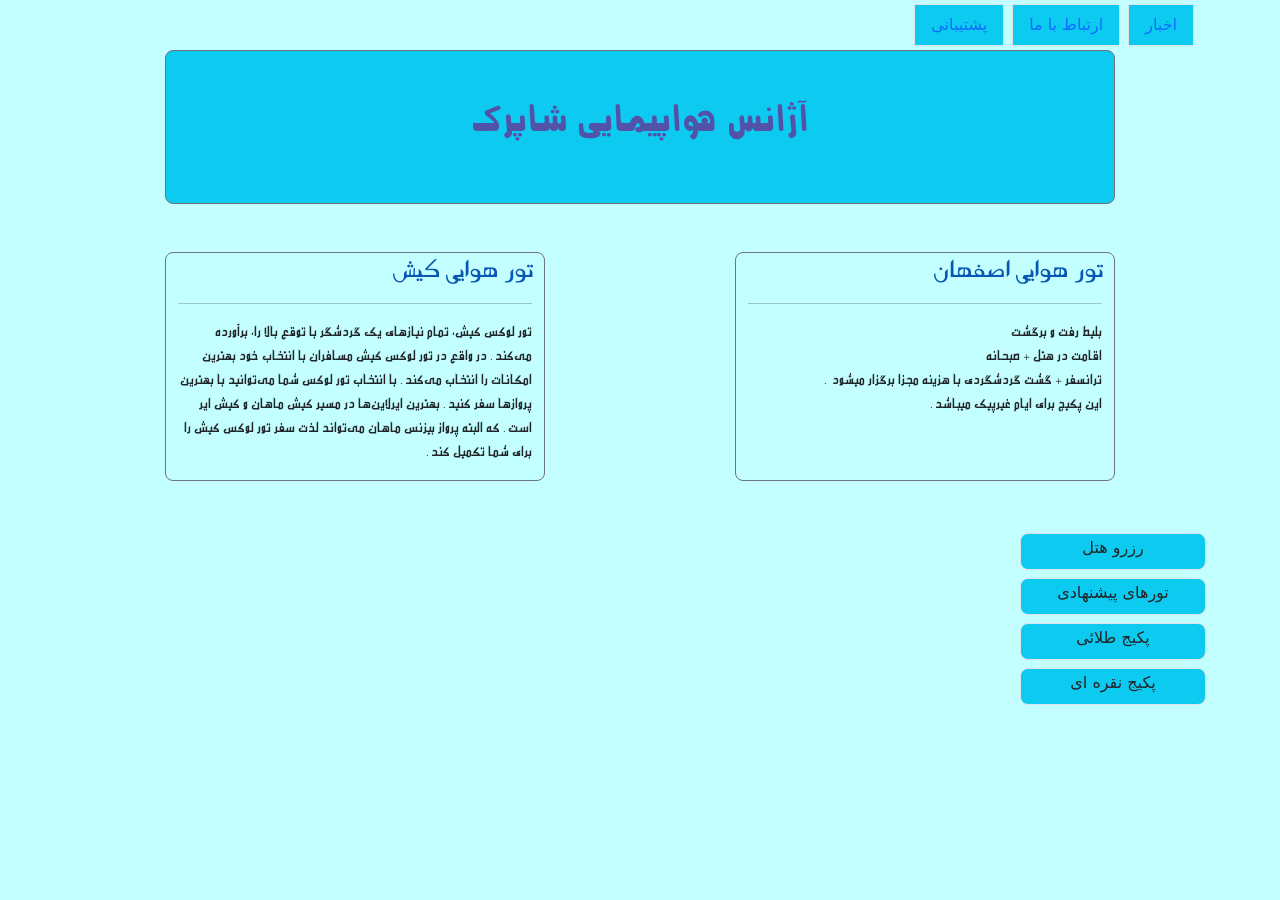
<file: index.html>
<!DOCTYPE html>
<html lang="fa" dir="rtl">

<head>
    <meta charset="UTF-8">
    <meta name="viewport" content="width=device-width, initial-scale=1.0">
    <title>آژانس هواپیمایی شاپرک</title>
</head>
<link href="./page12/Style/css/bootstrap.css" rel="stylesheet">
<link href="./page12/Style/css/bootstrap-grid.css" rel="stylesheet">
<link href="./page12/Style/css/bootstrap.rtl.min.css" rel="stylesheet">
<link href="./page12/Style/css/bootstrap-utilities.css" rel="stylesheet">
<link href="./page12/Style/fonts/font.css" rel="stylesheet">

<body style="background-color: rgba(119, 255, 255, 0.441);">

    <div class="container">
        <div class="row">
            <div class="col-sm-10 ">
                <ul class="nav ">
                    <li class="nav-item border bg-info m-1 ">
                        <a href="News.html" target="_blank" class="nav-link"> اخبار</a>

                    </li>
                    <li class="nav-item border bg-info m-1 mx-1 ">
                        <a href="Contact us.html" target="_blank" class="nav-link"> ارتباط با ما</a>

                    </li>
                    <li class="nav-item border bg-info  m-1 mx-1">
                        <a href="supports.html" target="_blank" class="nav-link">پشتیبانی</a>

                    </li>
                </ul>
            </div>
        </div>







        <div class="row text-center ">
            <div
                class="col-sm-10 border bg-info border-secondary  text-center rounded-3 m-2 p-5  px-auto py-auto mx-auto my-auto">



                <h1
                    style="color: rgb(82, 82, 168); text-align: center;font-family:Bnarm; px-auto mx-auto py-auto my-auto ">
                    آژانس هواپیمایی شاپرک </h1>
            </div>
        </div>

        <div class="row">
            <div class="col-sm-4 border  border-secondary round rounded-3  m-5  px-auto py-auto mx-auto my-auto; ">
                <h3 style=" color: rgb(9, 86, 180); font-family: Abasan;">تور هوایی  اصفهان</h3>
                <hr>
                <p style="font-family: Afsoon;">
                    بلیط رفت و برگشت<br>
                    اقامت در هتل + صبحانه<br>
                    ترانسفر + گشت گردشگردی با هزینه مجزا برگزار میشود .<br>
                    این پکیج برای ایام غیرپیک میباشد.<br>
                </p>
            </div>
            <div class="col-sm-4 border  border-secondary round rounded-3   m-5  px-auto py-auto mx-auto my-auto; ">
                <h3 style=" color: rgb(9, 86, 180); font-family: Abasan;">تور هوایی کیش</h3>
                <hr>
                <p style="font-family: Afsoon;">
                    تور لوکس کیش، تمام نیاز‌های یک گردشگر با توقع بالا را، برآورده می‌کند. در واقع در تور لوکس کیش
                    مسافران
                    با انتخاب خود بهترین امکانات را انتخاب می‌کند. با انتخاب تور لوکس شما می‌توانید با بهترین پرواز‌ها
                    سفر
                    کنید. بهترین ایرلاین‌ها در مسیر کیش ماهان و کیش ایر است. که البته پرواز بیزنس ماهان می‌تواند لذت سفر
                    تور
                    لوکس کیش را برای شما تکمیل کند.
                </p>
            </div>



            <div class="row">

                <div class="col-sm-2 border bg-info text-center m-1 p-1 rounded-3">
                    <h6> رزرو هتل</h6>
                </div>
            </div>
            <div class="row">
                <div class="col-sm-2 border bg-info text-center m-1 p-1 rounded-3">
                    <h6> تورهای پیشنهادی</h6>
                </div>
            </div>
            <div class="row">
                <div class="col-sm-2 border bg-info text-center m-1 p-1 rounded-3">
                    <h6>پکیج طلائی</h6>
                </div>
            </div>
            <div class="row">
                <div class="col-sm-2 border bg-info text-center m-1 p-1 rounded-3">
                    <h6> پکیج نقره ای</h6>
                </div>
            </div>

        </div>
    </div>
</body>

</html>
</file>
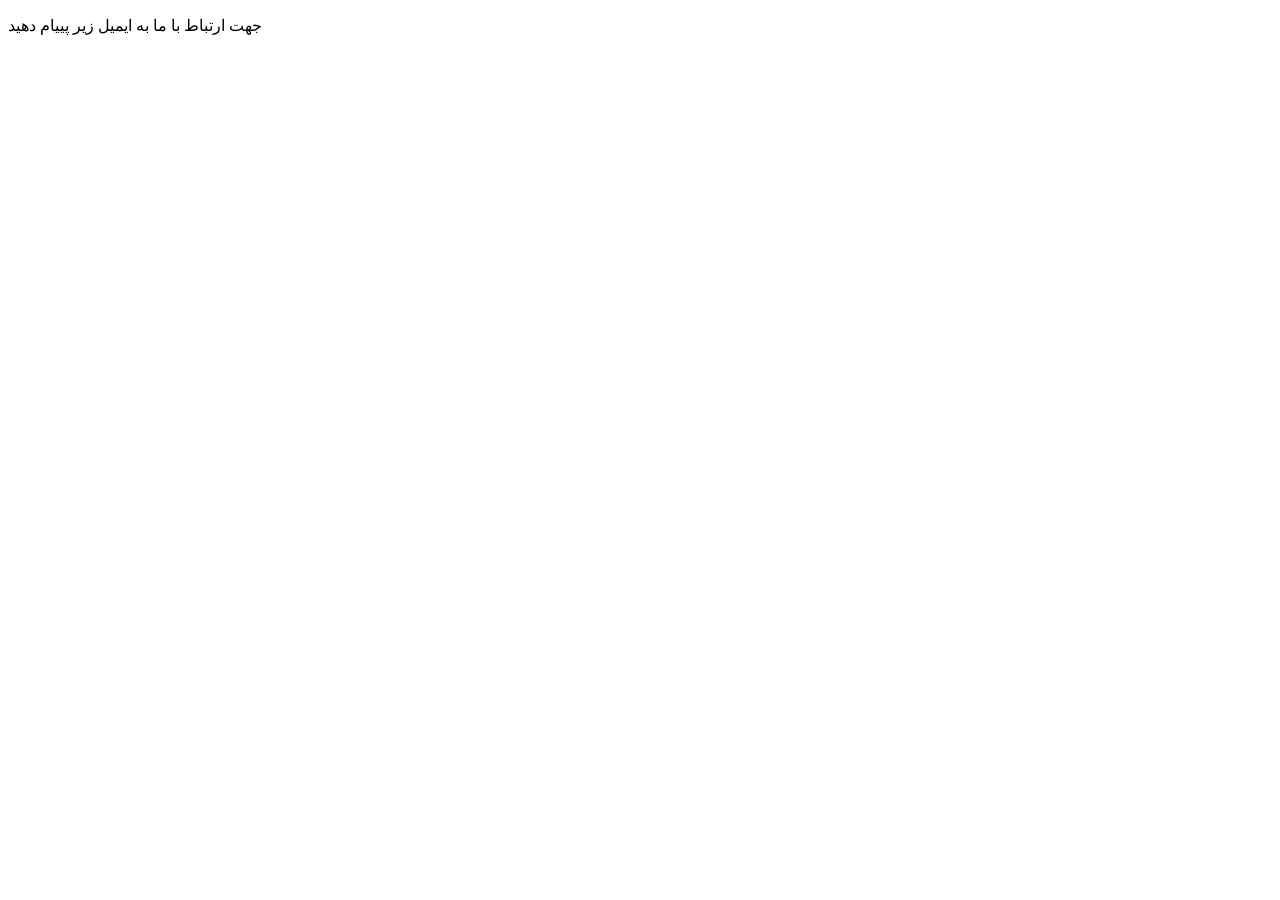
<file: Contact us.html>
<!DOCTYPE html>
<html lang="en">
<head>
    <meta charset="UTF-8">
    <meta name="viewport" content="width=device-width, initial-scale=1.0">
    <title>ارتباط با ما</title>
</head>
<body>
    <p>
        جهت ارتباط با ما به ایمیل زیر پییام دهید
    </p>
</body>
</html>
</file>
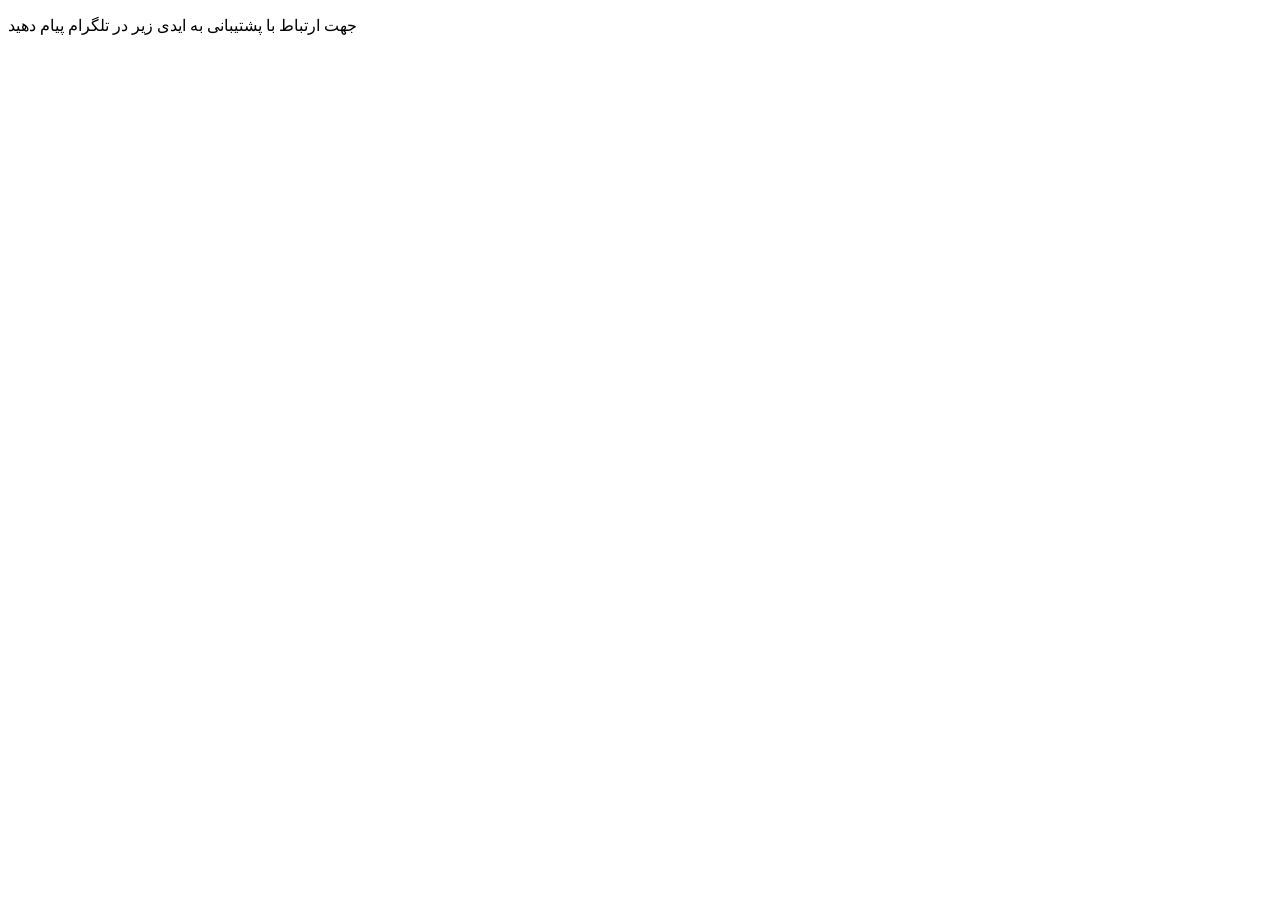
<file: supports.html>
<!DOCTYPE html>
<html lang="en">
<head>
    <meta charset="UTF-8">
    <meta name="viewport" content="width=device-width, initial-scale=1.0">
    <title>پشتیبانی</title>
</head>
<body>
    <p>جهت ارتباط با پشتیبانی به ایدی زیر در تلگرام پیام دهید</p>
</body>
</html>
</file>
<file: page12/Style/fonts/font.css>
@font-face {
    font-family: Bnarm;
    
    src: url('Bnarm.ttf') format('truetype');
         
    font-weight: normal;
    font-style: normal;
  }
  @font-face {
    font-family: Abasan;
    
    src: url('Abasan.ttf') format('truetype');
         
    font-weight: normal;
    font-style: normal;
  }
  @font-face {
    font-family: Afsoon;
    
    src: url('Afsoon.ttf') format('truetype');
         
    font-weight: normal;
    font-style: normal;
  }
</file>
